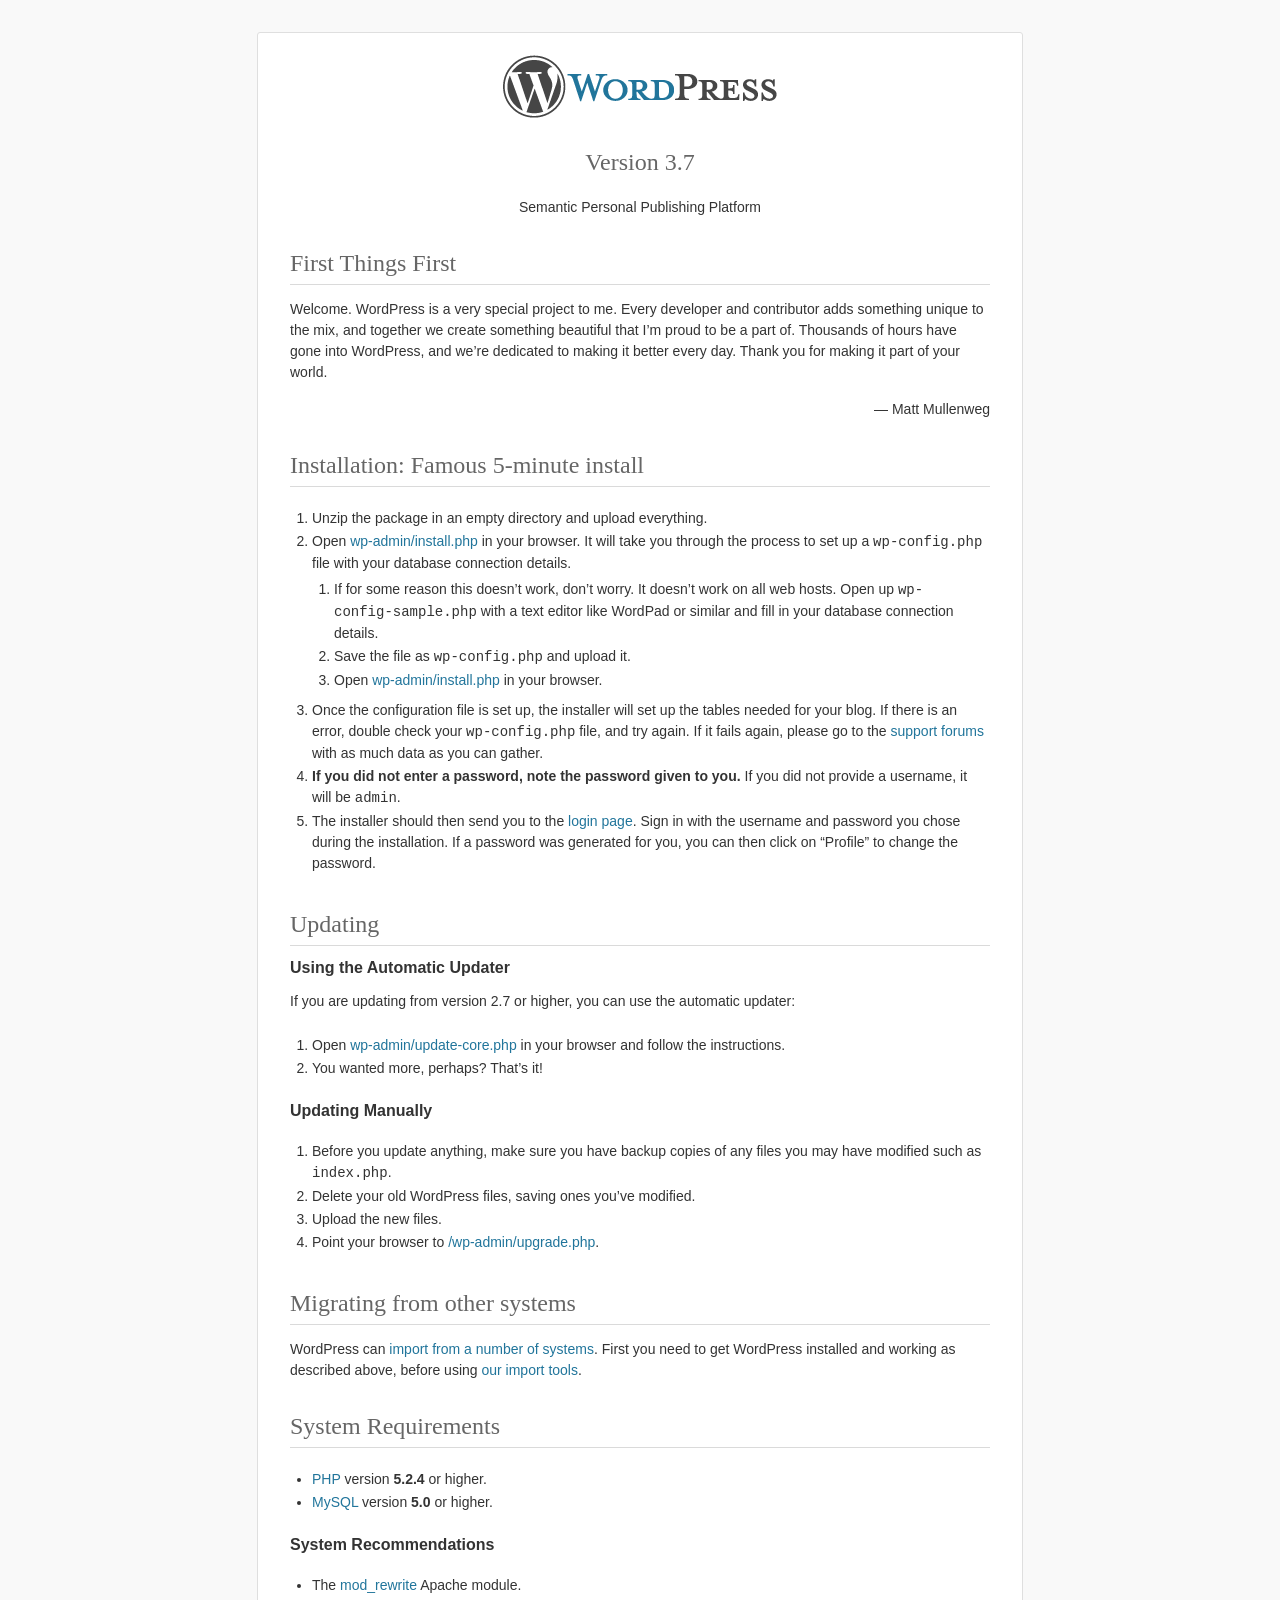
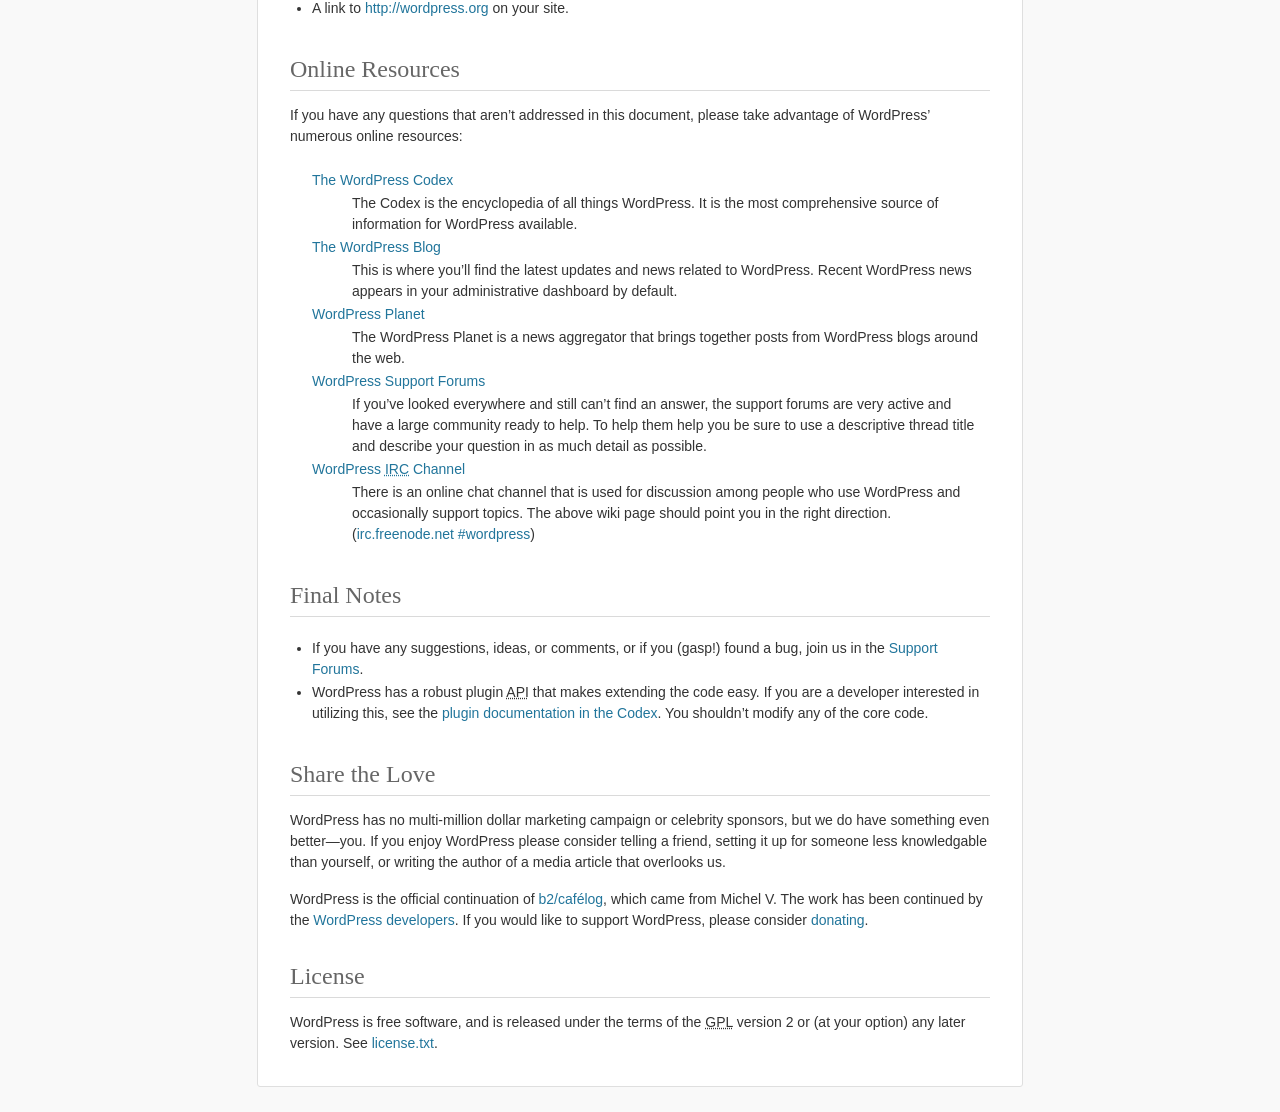
<file: readme.html>
<!DOCTYPE html>
<html>
<head>
	<meta http-equiv="Content-Type" content="text/html; charset=utf-8" />
	<title>WordPress &#8250; ReadMe</title>
	<link rel="stylesheet" href="wp-admin/css/install.css?ver=20100228" type="text/css" />
</head>
<body>
<h1 id="logo">
	<a href="http://wordpress.org/"><img alt="WordPress" src="wp-admin/images/wordpress-logo.png" /></a>
	<br /> Version 3.7
</h1>
<p style="text-align: center">Semantic Personal Publishing Platform</p>

<h1>First Things First</h1>
<p>Welcome. WordPress is a very special project to me. Every developer and contributor adds something unique to the mix, and together we create something beautiful that I&#8217;m proud to be a part of. Thousands of hours have gone into WordPress, and we&#8217;re dedicated to making it better every day. Thank you for making it part of your world.</p>
<p style="text-align: right">&#8212; Matt Mullenweg</p>

<h1>Installation: Famous 5-minute install</h1>
<ol>
	<li>Unzip the package in an empty directory and upload everything.</li>
	<li>Open <span class="file"><a href="wp-admin/install.php">wp-admin/install.php</a></span> in your browser. It will take you through the process to set up a <code>wp-config.php</code> file with your database connection details.
		<ol>
			<li>If for some reason this doesn&#8217;t work, don&#8217;t worry. It doesn&#8217;t work on all web hosts. Open up <code>wp-config-sample.php</code> with a text editor like WordPad or similar and fill in your database connection details.</li>
			<li>Save the file as <code>wp-config.php</code> and upload it.</li>
			<li>Open <span class="file"><a href="wp-admin/install.php">wp-admin/install.php</a></span> in your browser.</li>
		</ol>
	</li>
	<li>Once the configuration file is set up, the installer will set up the tables needed for your blog. If there is an error, double check your <code>wp-config.php</code> file, and try again. If it fails again, please go to the <a href="http://wordpress.org/support/" title="WordPress support">support forums</a> with as much data as you can gather.</li>
	<li><strong>If you did not enter a password, note the password given to you.</strong> If you did not provide a username, it will be <code>admin</code>.</li>
	<li>The installer should then send you to the <a href="wp-login.php">login page</a>. Sign in with the username and password you chose during the installation. If a password was generated for you, you can then click on &#8220;Profile&#8221; to change the password.</li>
</ol>

<h1>Updating</h1>
<h2>Using the Automatic Updater</h2>
<p>If you are updating from version 2.7 or higher, you can use the automatic updater:</p>
<ol>
	<li>Open <span class="file"><a href="wp-admin/update-core.php">wp-admin/update-core.php</a></span> in your browser and follow the instructions.</li>
	<li>You wanted more, perhaps? That&#8217;s it!</li>
</ol>

<h2>Updating Manually</h2>
<ol>
	<li>Before you update anything, make sure you have backup copies of any files you may have modified such as <code>index.php</code>.</li>
	<li>Delete your old WordPress files, saving ones you&#8217;ve modified.</li>
	<li>Upload the new files.</li>
	<li>Point your browser to <span class="file"><a href="wp-admin/upgrade.php">/wp-admin/upgrade.php</a>.</span></li>
</ol>

<h1>Migrating from other systems</h1>
<p>WordPress can <a href="http://codex.wordpress.org/Importing_Content">import from a number of systems</a>. First you need to get WordPress installed and working as described above, before using <a href="wp-admin/import.php" title="Import to WordPress">our import tools</a>.</p>

<h1>System Requirements</h1>
<ul>
	<li><a href="http://php.net/">PHP</a> version <strong>5.2.4</strong> or higher.</li>
	<li><a href="http://www.mysql.com/">MySQL</a> version <strong>5.0</strong> or higher.</li>
</ul>

<h2>System Recommendations</h2>
<ul>
	<li>The <a href="http://httpd.apache.org/docs/2.2/mod/mod_rewrite.html">mod_rewrite</a> Apache module.</li>
	<li>A link to <a href="http://wordpress.org/">http://wordpress.org</a> on your site.</li>
</ul>

<h1>Online Resources</h1>
<p>If you have any questions that aren&#8217;t addressed in this document, please take advantage of WordPress&#8217; numerous online resources:</p>
<dl>
	<dt><a href="http://codex.wordpress.org/">The WordPress Codex</a></dt>
		<dd>The Codex is the encyclopedia of all things WordPress. It is the most comprehensive source of information for WordPress available.</dd>
	<dt><a href="http://wordpress.org/news/">The WordPress Blog</a></dt>
		<dd>This is where you&#8217;ll find the latest updates and news related to WordPress. Recent WordPress news appears in your administrative dashboard by default.</dd>
	<dt><a href="http://planet.wordpress.org/">WordPress Planet</a></dt>
		<dd>The WordPress Planet is a news aggregator that brings together posts from WordPress blogs around the web.</dd>
	<dt><a href="http://wordpress.org/support/">WordPress Support Forums</a></dt>
		<dd>If you&#8217;ve looked everywhere and still can&#8217;t find an answer, the support forums are very active and have a large community ready to help. To help them help you be sure to use a descriptive thread title and describe your question in as much detail as possible.</dd>
	<dt><a href="http://codex.wordpress.org/IRC">WordPress <abbr title="Internet Relay Chat">IRC</abbr> Channel</a></dt>
		<dd>There is an online chat channel that is used for discussion among people who use WordPress and occasionally support topics. The above wiki page should point you in the right direction. (<a href="irc://irc.freenode.net/wordpress">irc.freenode.net #wordpress</a>)</dd>
</dl>

<h1>Final Notes</h1>
<ul>
	<li>If you have any suggestions, ideas, or comments, or if you (gasp!) found a bug, join us in the <a href="http://wordpress.org/support/">Support Forums</a>.</li>
	<li>WordPress has a robust plugin <abbr title="application programming interface">API</abbr> that makes extending the code easy. If you are a developer interested in utilizing this, see the <a href="http://codex.wordpress.org/Plugin_API" title="WordPress plugin API">plugin documentation in the Codex</a>. You shouldn&#8217;t modify any of the core code.</li>
</ul>

<h1>Share the Love</h1>
<p>WordPress has no multi-million dollar marketing campaign or celebrity sponsors, but we do have something even better&#8212;you. If you enjoy WordPress please consider telling a friend, setting it up for someone less knowledgable than yourself, or writing the author of a media article that overlooks us.</p>

<p>WordPress is the official continuation of <a href="http://cafelog.com/">b2/caf&#233;log</a>, which came from Michel V. The work has been continued by the <a href="http://wordpress.org/about/">WordPress developers</a>. If you would like to support WordPress, please consider <a href="http://wordpress.org/donate/" title="Donate to WordPress">donating</a>.</p>

<h1>License</h1>
<p>WordPress is free software, and is released under the terms of the <abbr title="GNU General Public License">GPL</abbr> version 2 or (at your option) any later version. See <a href="license.txt">license.txt</a>.</p>

</body>
</html>
</file>
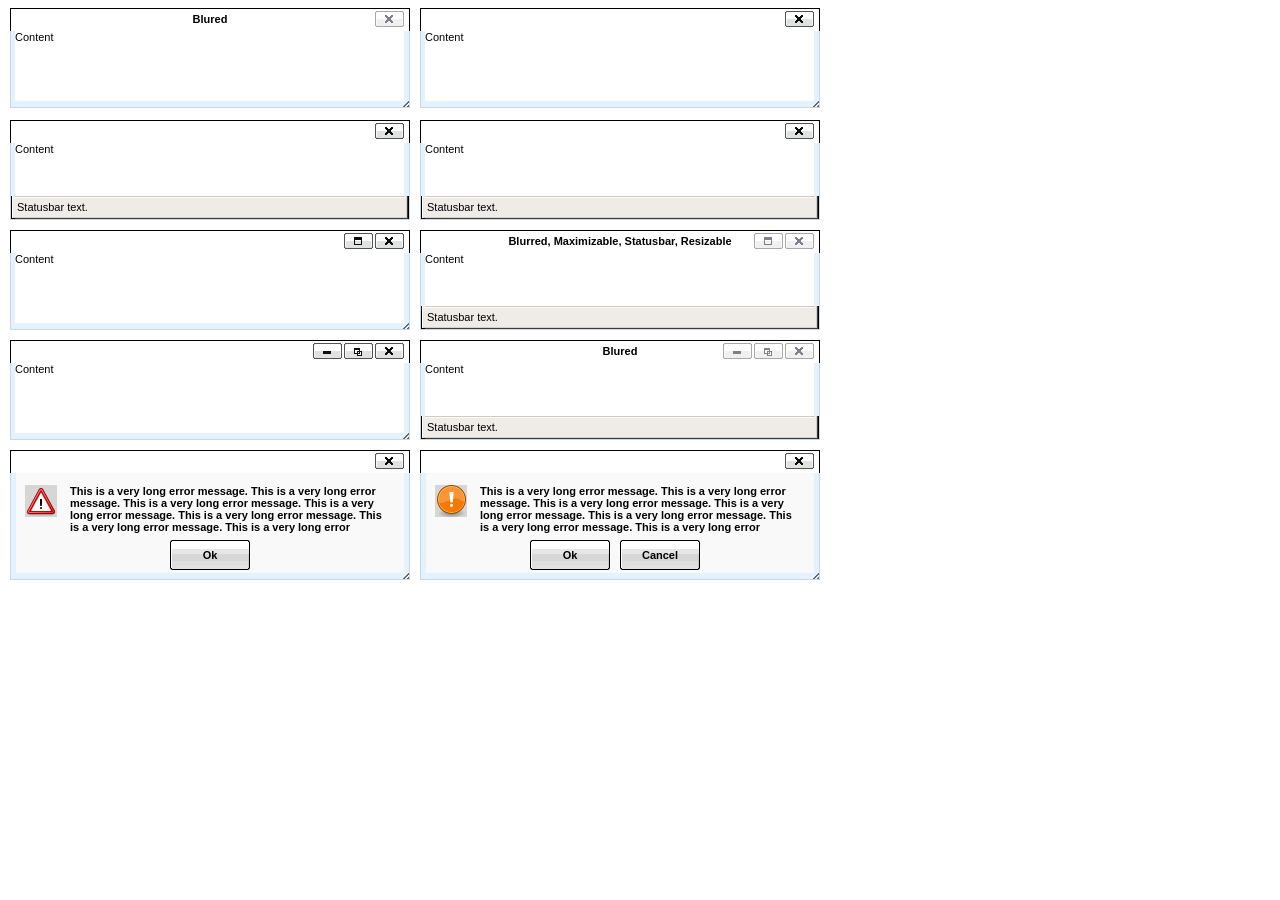
<file: wp-includes/js/tinymce/plugins/inlinepopups/template.htm>
<!-- <!DOCTYPE html PUBLIC "-//W3C//DTD XHTML 1.0 Strict//EN" "http://www.w3.org/TR/xhtml1/DTD/xhtml1-strict.dtd"> -->
<html xmlns="http://www.w3.org/1999/xhtml">
<head>
<title>Template for dialogs</title>
<link rel="stylesheet" type="text/css" href="skins/clearlooks2/window.css?ver=359-20131010" />
</head>
<body>

<div class="mceEditor">
	<div class="clearlooks2" style="width:400px; height:100px; left:10px;">
		<div class="mceWrapper">
			<div class="mceTop">
				<div class="mceLeft"></div>
				<div class="mceCenter"></div>
				<div class="mceRight"></div>
				<span>Blured</span>
			</div>

			<div class="mceMiddle">
				<div class="mceLeft"></div>
				<span>Content</span>
				<div class="mceRight"></div>
			</div>

			<div class="mceBottom">
				<div class="mceLeft"></div>
				<div class="mceCenter"></div>
				<div class="mceRight"></div>
				<span>Statusbar text.</span>
			</div>

			<a class="mceMove" href="#"></a>
			<a class="mceMin" href="#"></a>
			<a class="mceMax" href="#"></a>
			<a class="mceMed" href="#"></a>
			<a class="mceClose" href="#"></a>
			<a class="mceResize mceResizeN" href="#"></a>
			<a class="mceResize mceResizeS" href="#"></a>
			<a class="mceResize mceResizeW" href="#"></a>
			<a class="mceResize mceResizeE" href="#"></a>
			<a class="mceResize mceResizeNW" href="#"></a>
			<a class="mceResize mceResizeNE" href="#"></a>
			<a class="mceResize mceResizeSW" href="#"></a>
			<a class="mceResize mceResizeSE" href="#"></a>
		</div>
	</div>

	<div class="clearlooks2" style="width:400px; height:100px; left:420px;">
		<div class="mceWrapper mceMovable mceFocus">
			<div class="mceTop">
				<div class="mceLeft"></div>
				<div class="mceCenter"></div>
				<div class="mceRight"></div>
				<span>Focused</span>
			</div>

			<div class="mceMiddle">
				<div class="mceLeft"></div>
				<span>Content</span>
				<div class="mceRight"></div>
			</div>

			<div class="mceBottom">
				<div class="mceLeft"></div>
				<div class="mceCenter"></div>
				<div class="mceRight"></div>
				<span>Statusbar text.</span>
			</div>

			<a class="mceMove" href="#"></a>
			<a class="mceMin" href="#"></a>
			<a class="mceMax" href="#"></a>
			<a class="mceMed" href="#"></a>
			<a class="mceClose" href="#"></a>
			<a class="mceResize mceResizeN" href="#"></a>
			<a class="mceResize mceResizeS" href="#"></a>
			<a class="mceResize mceResizeW" href="#"></a>
			<a class="mceResize mceResizeE" href="#"></a>
			<a class="mceResize mceResizeNW" href="#"></a>
			<a class="mceResize mceResizeNE" href="#"></a>
			<a class="mceResize mceResizeSW" href="#"></a>
			<a class="mceResize mceResizeSE" href="#"></a>
		</div>
	</div>

	<div class="clearlooks2" style="width:400px; height:100px; left:10px; top:120px;">
		<div class="mceWrapper mceMovable mceFocus mceStatusbar">
			<div class="mceTop">
				<div class="mceLeft"></div>
				<div class="mceCenter"></div>
				<div class="mceRight"></div>
				<span>Statusbar</span>
			</div>

			<div class="mceMiddle">
				<div class="mceLeft"></div>
				<span>Content</span>
				<div class="mceRight"></div>
			</div>

			<div class="mceBottom">
				<div class="mceLeft"></div>
				<div class="mceCenter"></div>
				<div class="mceRight"></div>
				<span>Statusbar text.</span>
			</div>

			<a class="mceMove" href="#"></a>
			<a class="mceMin" href="#"></a>
			<a class="mceMax" href="#"></a>
			<a class="mceMed" href="#"></a>
			<a class="mceClose" href="#"></a>
			<a class="mceResize mceResizeN" href="#"></a>
			<a class="mceResize mceResizeS" href="#"></a>
			<a class="mceResize mceResizeW" href="#"></a>
			<a class="mceResize mceResizeE" href="#"></a>
			<a class="mceResize mceResizeNW" href="#"></a>
			<a class="mceResize mceResizeNE" href="#"></a>
			<a class="mceResize mceResizeSW" href="#"></a>
			<a class="mceResize mceResizeSE" href="#"></a>
		</div>
	</div>

	<div class="clearlooks2" style="width:400px; height:100px; left:420px; top:120px;">
		<div class="mceWrapper mceMovable mceFocus mceStatusbar mceResizable">
			<div class="mceTop">
				<div class="mceLeft"></div>
				<div class="mceCenter"></div>
				<div class="mceRight"></div>
				<span>Statusbar, Resizable</span>
			</div>

			<div class="mceMiddle">
				<div class="mceLeft"></div>
				<span>Content</span>
				<div class="mceRight"></div>
			</div>

			<div class="mceBottom">
				<div class="mceLeft"></div>
				<div class="mceCenter"></div>
				<div class="mceRight"></div>
				<span>Statusbar text.</span>
			</div>

			<a class="mceMove" href="#"></a>
			<a class="mceMin" href="#"></a>
			<a class="mceMax" href="#"></a>
			<a class="mceMed" href="#"></a>
			<a class="mceClose" href="#"></a>
			<a class="mceResize mceResizeN" href="#"></a>
			<a class="mceResize mceResizeS" href="#"></a>
			<a class="mceResize mceResizeW" href="#"></a>
			<a class="mceResize mceResizeE" href="#"></a>
			<a class="mceResize mceResizeNW" href="#"></a>
			<a class="mceResize mceResizeNE" href="#"></a>
			<a class="mceResize mceResizeSW" href="#"></a>
			<a class="mceResize mceResizeSE" href="#"></a>
		</div>
	</div>

	<div class="clearlooks2" style="width:400px; height:100px; left:10px; top:230px;">
		<div class="mceWrapper mceMovable mceFocus mceResizable mceMaximizable">
			<div class="mceTop">
				<div class="mceLeft"></div>
				<div class="mceCenter"></div>
				<div class="mceRight"></div>
				<span>Resizable, Maximizable</span>
			</div>

			<div class="mceMiddle">
				<div class="mceLeft"></div>
				<span>Content</span>
				<div class="mceRight"></div>
			</div>

			<div class="mceBottom">
				<div class="mceLeft"></div>
				<div class="mceCenter"></div>
				<div class="mceRight"></div>
				<span>Statusbar text.</span>
			</div>

			<a class="mceMove" href="#"></a>
			<a class="mceMin" href="#"></a>
			<a class="mceMax" href="#"></a>
			<a class="mceMed" href="#"></a>
			<a class="mceClose" href="#"></a>
			<a class="mceResize mceResizeN" href="#"></a>
			<a class="mceResize mceResizeS" href="#"></a>
			<a class="mceResize mceResizeW" href="#"></a>
			<a class="mceResize mceResizeE" href="#"></a>
			<a class="mceResize mceResizeNW" href="#"></a>
			<a class="mceResize mceResizeNE" href="#"></a>
			<a class="mceResize mceResizeSW" href="#"></a>
			<a class="mceResize mceResizeSE" href="#"></a>
		</div>
	</div>

	<div class="clearlooks2" style="width:400px; height:100px; left:420px; top:230px;">
		<div class="mceWrapper mceMovable mceStatusbar mceResizable mceMaximizable">
			<div class="mceTop">
				<div class="mceLeft"></div>
				<div class="mceCenter"></div>
				<div class="mceRight"></div>
				<span>Blurred, Maximizable, Statusbar, Resizable</span>
			</div>

			<div class="mceMiddle">
				<div class="mceLeft"></div>
				<span>Content</span>
				<div class="mceRight"></div>
			</div>

			<div class="mceBottom">
				<div class="mceLeft"></div>
				<div class="mceCenter"></div>
				<div class="mceRight"></div>
				<span>Statusbar text.</span>
			</div>

			<a class="mceMove" href="#"></a>
			<a class="mceMin" href="#"></a>
			<a class="mceMax" href="#"></a>
			<a class="mceMed" href="#"></a>
			<a class="mceClose" href="#"></a>
			<a class="mceResize mceResizeN" href="#"></a>
			<a class="mceResize mceResizeS" href="#"></a>
			<a class="mceResize mceResizeW" href="#"></a>
			<a class="mceResize mceResizeE" href="#"></a>
			<a class="mceResize mceResizeNW" href="#"></a>
			<a class="mceResize mceResizeNE" href="#"></a>
			<a class="mceResize mceResizeSW" href="#"></a>
			<a class="mceResize mceResizeSE" href="#"></a>
		</div>
	</div>

	<div class="clearlooks2" style="width:400px; height:100px; left:10px; top:340px;">
		<div class="mceWrapper mceMovable mceFocus mceResizable mceMaximized mceMinimizable mceMaximizable">
			<div class="mceTop">
				<div class="mceLeft"></div>
				<div class="mceCenter"></div>
				<div class="mceRight"></div>
				<span>Maximized, Maximizable, Minimizable</span>
			</div>

			<div class="mceMiddle">
				<div class="mceLeft"></div>
				<span>Content</span>
				<div class="mceRight"></div>
			</div>

			<div class="mceBottom">
				<div class="mceLeft"></div>
				<div class="mceCenter"></div>
				<div class="mceRight"></div>
				<span>Statusbar text.</span>
			</div>

			<a class="mceMove" href="#"></a>
			<a class="mceMin" href="#"></a>
			<a class="mceMax" href="#"></a>
			<a class="mceMed" href="#"></a>
			<a class="mceClose" href="#"></a>
			<a class="mceResize mceResizeN" href="#"></a>
			<a class="mceResize mceResizeS" href="#"></a>
			<a class="mceResize mceResizeW" href="#"></a>
			<a class="mceResize mceResizeE" href="#"></a>
			<a class="mceResize mceResizeNW" href="#"></a>
			<a class="mceResize mceResizeNE" href="#"></a>
			<a class="mceResize mceResizeSW" href="#"></a>
			<a class="mceResize mceResizeSE" href="#"></a>
		</div>
	</div>

	<div class="clearlooks2" style="width:400px; height:100px; left:420px; top:340px;">
		<div class="mceWrapper mceMovable mceStatusbar mceResizable mceMaximized mceMinimizable mceMaximizable">
			<div class="mceTop">
				<div class="mceLeft"></div>
				<div class="mceCenter"></div>
				<div class="mceRight"></div>
				<span>Blured</span>
			</div>

			<div class="mceMiddle">
				<div class="mceLeft"></div>
				<span>Content</span>
				<div class="mceRight"></div>
			</div>

			<div class="mceBottom">
				<div class="mceLeft"></div>
				<div class="mceCenter"></div>
				<div class="mceRight"></div>
				<span>Statusbar text.</span>
			</div>

			<a class="mceMove" href="#"></a>
			<a class="mceMin" href="#"></a>
			<a class="mceMax" href="#"></a>
			<a class="mceMed" href="#"></a>
			<a class="mceClose" href="#"></a>
			<a class="mceResize mceResizeN" href="#"></a>
			<a class="mceResize mceResizeS" href="#"></a>
			<a class="mceResize mceResizeW" href="#"></a>
			<a class="mceResize mceResizeE" href="#"></a>
			<a class="mceResize mceResizeNW" href="#"></a>
			<a class="mceResize mceResizeNE" href="#"></a>
			<a class="mceResize mceResizeSW" href="#"></a>
			<a class="mceResize mceResizeSE" href="#"></a>
		</div>
	</div>

	<div class="clearlooks2" style="width:400px; height:130px; left:10px; top:450px;">
		<div class="mceWrapper mceMovable mceFocus mceModal mceAlert">
			<div class="mceTop">
				<div class="mceLeft"></div>
				<div class="mceCenter"></div>
				<div class="mceRight"></div>
				<span>Alert</span>
			</div>

			<div class="mceMiddle">
				<div class="mceLeft"></div>
				<span>
					This is a very long error message. This is a very long error message.
					This is a very long error message. This is a very long error message.
					This is a very long error message. This is a very long error message.
					This is a very long error message. This is a very long error message.
					This is a very long error message. This is a very long error message.
					This is a very long error message. This is a very long error message.
				</span>
				<div class="mceRight"></div>
				<div class="mceIcon"></div>
			</div>

			<div class="mceBottom">
				<div class="mceLeft"></div>
				<div class="mceCenter"></div>
				<div class="mceRight"></div>
			</div>

			<a class="mceMove" href="#"></a>
			<a class="mceButton mceOk" href="#">Ok</a>
			<a class="mceClose" href="#"></a>
		</div>
	</div>

	<div class="clearlooks2" style="width:400px; height:130px; left:420px; top:450px;">
		<div class="mceWrapper mceMovable mceFocus mceModal mceConfirm">
			<div class="mceTop">
				<div class="mceLeft"></div>
				<div class="mceCenter"></div>
				<div class="mceRight"></div>
				<span>Confirm</span>
			</div>

			<div class="mceMiddle">
				<div class="mceLeft"></div>
				<span>
					This is a very long error message. This is a very long error message.
					This is a very long error message. This is a very long error message.
					This is a very long error message. This is a very long error message.
					This is a very long error message. This is a very long error message.
					This is a very long error message. This is a very long error message.
					This is a very long error message. This is a very long error message.
					</span>
				<div class="mceRight"></div>
				<div class="mceIcon"></div>
			</div>

			<div class="mceBottom">
				<div class="mceLeft"></div>
				<div class="mceCenter"></div>
				<div class="mceRight"></div>
			</div>

			<a class="mceMove" href="#"></a>
			<a class="mceButton mceOk" href="#">Ok</a>
			<a class="mceButton mceCancel" href="#">Cancel</a>
			<a class="mceClose" href="#"></a>
		</div>
	</div>
</div>

</body>
</html>
</file>
<file: wp-admin/css/install.css>
html {
	background: #f9f9f9;
}

body {
	background: #fff;
	color: #333;
	font-family: sans-serif;
	margin: 2em auto;
	padding: 1em 2em;
	-webkit-border-radius: 3px;
	border-radius: 3px;
	border: 1px solid #dfdfdf;
	max-width: 700px;
}

a {
	color: #21759b;
	text-decoration: none;
}

a:hover {
	color: #d54e21;
}

h1 {
	border-bottom: 1px solid #dadada;
	clear: both;
	color: #666;
	font: 24px Georgia, "Times New Roman", Times, serif;
	margin: 30px 0 0 0;
	padding: 0;
	padding-bottom: 7px;
}

h2 {
	font-size: 16px;
}

p, li, dd, dt {
	padding-bottom: 2px;
	font-size: 14px;
	line-height: 1.5;
}

code, .code {
	font-size: 14px;
}

ul, ol, dl {
	padding: 5px 5px 5px 22px;
}

a img {
	border:0
}
abbr {
	border: 0;
	font-variant: normal;
}
#logo {
	margin: 6px 0 14px 0;
	border-bottom: none;
	text-align:center
}
#logo a {
	background-image: url('../images/wordpress-logo.png?ver=20120216');
	background-size: 274px 63px;
	background-position: top center;
	background-repeat: no-repeat;
	height: 67px;
	text-indent: -9999px;
	outline: none;
	overflow: hidden;
	display: block;
}
@media print,
  (-o-min-device-pixel-ratio: 5/4),
  (-webkit-min-device-pixel-ratio: 1.25),
  (min-resolution: 120dpi) {
	#logo a {
		background-image: url('../images/wordpress-logo-2x.png?ver=20120412');
		background-size: 274px 63px;
	}
}
.step {
	margin: 20px 0 15px;
}
.step, th {
	text-align: left;
	padding: 0;
}
.step .button-large {
	font-size: 14px;
}
textarea {
	border: 1px solid #dfdfdf;
	-webkit-border-radius: 3px;
	border-radius: 3px;
	font-family: sans-serif;
	width:  695px;
}

.form-table {
	border-collapse: collapse;
	margin-top: 1em;
	width: 100%;
}

.form-table td {
	margin-bottom: 9px;
	padding: 10px 20px 10px 0;
	border-bottom: 8px solid #fff;
	font-size: 14px;
	vertical-align: top
}

.form-table th {
	font-size: 14px;
	text-align: left;
	padding: 16px 20px 10px 0;
	border-bottom: 8px solid #fff;
	width: 140px;
	vertical-align: top;
}

.form-table code {
	line-height: 18px;
	font-size: 14px;
}

.form-table p {
	margin: 4px 0 0 0;
	font-size: 11px;
}

.form-table input {
	line-height: 20px;
	font-size: 15px;
	padding: 2px;
	border: 1px #dfdfdf solid;
	-webkit-border-radius: 3px;
	border-radius: 3px;
	font-family: sans-serif;
}

.form-table input[type=text],
.form-table input[type=password] {
	width: 206px;
}

.form-table th p {
	font-weight: normal;
}

.form-table.install-success td {
	vertical-align: middle;
	padding: 16px 20px 10px 0;
}

.form-table.install-success td p {
	margin: 0;
	font-size: 14px;
}

.form-table.install-success td code {
	margin: 0;
	font-size: 18px;
}

#error-page {
	margin-top: 50px;
}

#error-page p {
	font-size: 14px;
	line-height: 18px;
	margin: 25px 0 20px;
}

#error-page code, .code {
	font-family: Consolas, Monaco, monospace;
}

#pass-strength-result {
	background-color: #eee;
	border-color: #ddd !important;
	border-style: solid;
	border-width: 1px;
	margin: 5px 5px 5px 0;
	padding: 5px;
	text-align: center;
	width: 200px;
	display: none;
}

#pass-strength-result.bad {
	background-color: #ffb78c;
	border-color: #ff853c !important;
}

#pass-strength-result.good {
	background-color: #ffec8b;
	border-color: #ffcc00 !important;
}

#pass-strength-result.short {
	background-color: #ffa0a0;
	border-color: #f04040 !important;
}

#pass-strength-result.strong {
	background-color: #c3ff88;
	border-color: #8dff1c !important;
}

.message {
	border: 1px solid #c00;
	-webkit-border-radius: 3px;
	border-radius:         3px;
	padding: 0.5em 0.7em;
	margin: 5px 0 15px;
	background-color: #ffebe8;
}

/* install-rtl */
body.rtl {
	font-family: Tahoma, arial;
}

.rtl h1 {
	font-family: arial;
	margin: 5px -4px 0 0;
}

.rtl ul,
.rtl ol {
	padding: 5px 22px 5px 5px;
}

.rtl .step,
.rtl th,
.rtl .form-table th {
	text-align: right;
}

.rtl .submit input,
.rtl .button,
.rtl .button-secondary {
	margin-right: 0;
}

.rtl #dbname,
.rtl #uname,
.rtl #pwd,
.rtl #dbhost,
.rtl #prefix,
.rtl #user_login,
.rtl #admin_email,
.rtl #pass1,
.rtl #pass2 {
	direction: ltr;
}
</file>
<file: wp-includes/js/tinymce/plugins/inlinepopups/skins/clearlooks2/window.css>
/* Clearlooks 2 */

/* Reset */
.clearlooks2, .clearlooks2 div, .clearlooks2 span, .clearlooks2 a {vertical-align:baseline; text-align:left; position:absolute; border:0; padding:0; margin:0; background:transparent; font-family:Arial,Verdana; font-size:11px; color:#000; text-decoration:none; font-weight:normal; width:auto; height:auto; overflow:hidden; display:block}

/* General */
.clearlooks2 {position:absolute; direction:ltr}
.clearlooks2 .mceWrapper {position:static}
.mceEventBlocker {position:fixed; left:0; top:0; background:url(img/horizontal.gif) no-repeat 0 -75px; width:100%; height:100%}
.clearlooks2 .mcePlaceHolder {border:1px solid #000; background:#888; top:0; left:0; opacity:0.5; -ms-filter:'alpha(opacity=50)'; filter:alpha(opacity=50)}
.clearlooks2_modalBlocker {position:fixed; left:0; top:0; width:100%; height:100%; background:#FFF; opacity:0.6; -ms-filter:'alpha(opacity=60)'; filter:alpha(opacity=60); display:none}

/* Top */
.clearlooks2 .mceTop, 
.clearlooks2 .mceTop div {
	top:0; 
	width:100%; 
	height:23px
}
.clearlooks2 .mceTop .mceLeft {
	width:55%; 
	background-image: none;
	border-style: solid none none solid;
	border-width: 1px;
}
.clearlooks2 .mceTop .mceCenter {
}
.clearlooks2 .mceTop .mceRight {
	right:0; 
	width:55%; 
	height:23px; 
	background-image: none;
	border-style: solid solid none none;
	border-width: 1px;
}
.clearlooks2 .mceTop span {
	width:100%;
	font: 12px/20px bold "Lucida Grande","Lucida Sans Unicode",Tahoma,Verdana,sans-serif;
	text-align:center; 
	vertical-align:middle; 
	line-height:23px; 
	font-weight:bold;
}
.clearlooks2 .mceFocus .mceTop .mceLeft {
	background-image: none;
	border-style: solid none none solid;
	border-width: 1px;
}
.clearlooks2 .mceFocus .mceTop .mceCenter {
}
.clearlooks2 .mceFocus .mceTop .mceRight {
	background-image: none;
	border-style: solid solid none none;
	border-width: 1px;
}
.clearlooks2 .mceFocus .mceTop span {
color:#FFF
}

/* Middle */
.clearlooks2 .mceMiddle, .clearlooks2 .mceMiddle div {top:0}
.clearlooks2 .mceMiddle {width:100%; height:100%; clip:rect(23px auto auto auto)}
.clearlooks2 .mceMiddle .mceLeft {left:0; width:5px; height:100%; background:#E4F2FD;border-left:1px solid #c6d9e9}
.clearlooks2 .mceMiddle span {top:23px; left:5px; width:100%; height:100%; background:#FFF}
.clearlooks2 .mceMiddle .mceRight {right:0; width:5px; height:100%; background:#E4F2FD;border-right:1px solid #c6d9e9}

/* Bottom */
.clearlooks2 .mceBottom, .clearlooks2 .mceBottom div {height:6px}
.clearlooks2 .mceBottom {left:0; bottom:0; width:100%;background:#E4F2FD;border-bottom:1px solid #c6d9e9}
.clearlooks2 .mceBottom div {top:0}
.clearlooks2 .mceBottom .mceLeft {left:0; width:5px; background:#E4F2FD  ;border-left:1px solid #c6d9e9}
.clearlooks2 .mceBottom .mceCenter {left:5px; width:100%}
.clearlooks2 .mceBottom .mceRight {right:0; width:6px; background:#E4F2FD url(img/drag.gif) no-repeat;border-right:1px solid #c6d9e9}
.clearlooks2 .mceBottom span {display:none}
.clearlooks2 .mceStatusbar .mceBottom, .clearlooks2 .mceStatusbar .mceBottom div {height:23px}
.clearlooks2 .mceStatusbar .mceBottom .mceLeft {background:url(img/corners.gif) -29px 0}
.clearlooks2 .mceStatusbar .mceBottom .mceCenter {background:url(img/horizontal.gif) 0 -52px}
.clearlooks2 .mceStatusbar .mceBottom .mceRight {background:url(img/corners.gif) -24px 0}
.clearlooks2 .mceStatusbar .mceBottom span {display:block; left:7px; font-family:Arial, Verdana; font-size:11px; line-height:23px}

/* Actions */
.clearlooks2 a {width:29px; height:16px; top:3px;}
.clearlooks2 .mceClose {right:6px; background:url(img/buttons.gif) -87px 0}
.clearlooks2 .mceMin {display:none; right:68px; background:url(img/buttons.gif) 0 0}
.clearlooks2 .mceMed {display:none; right:37px; background:url(img/buttons.gif) -29px 0}
.clearlooks2 .mceMax {display:none; right:37px; background:url(img/buttons.gif) -58px 0}
.clearlooks2 .mceMove {display:none;width:100%;cursor:move;background:url(img/corners.gif) no-repeat -100px -100px}
.clearlooks2 .mceMovable .mceMove {display:block}
.clearlooks2 .mceFocus .mceClose {right:6px; background:url(img/buttons.gif) -87px -16px}
.clearlooks2 .mceFocus .mceMin {right:68px; background:url(img/buttons.gif) 0 -16px}
.clearlooks2 .mceFocus .mceMed {right:37px; background:url(img/buttons.gif) -29px -16px}
.clearlooks2 .mceFocus .mceMax {right:37px; background:url(img/buttons.gif) -58px -16px}
.clearlooks2 .mceFocus .mceClose:hover {right:6px; background:url(img/buttons.gif) -87px -32px}
.clearlooks2 .mceFocus .mceClose:hover {right:6px; background:url(img/buttons.gif) -87px -32px}
.clearlooks2 .mceFocus .mceMin:hover {right:68px; background:url(img/buttons.gif) 0 -32px}
.clearlooks2 .mceFocus .mceMed:hover {right:37px; background:url(img/buttons.gif) -29px -32px}
.clearlooks2 .mceFocus .mceMax:hover {right:37px; background:url(img/buttons.gif) -58px -32px}

/* Resize */
.clearlooks2 .mceResize {top:auto; left:auto; display:none; width:5px; height:5px; background:url(img/horizontal.gif) no-repeat 0 -75px}
.clearlooks2 .mceResizable .mceResize {display:block}
.clearlooks2 .mceResizable .mceMin, .clearlooks2 .mceMax {display:none}
.clearlooks2 .mceMinimizable .mceMin {display:block}
.clearlooks2 .mceMaximizable .mceMax {display:block}
.clearlooks2 .mceMaximized .mceMed {display:block}
.clearlooks2 .mceMaximized .mceMax {display:none}
.clearlooks2 a.mceResizeN {top:0; left:0; width:100%; cursor:n-resize}
.clearlooks2 a.mceResizeNW {top:0; left:0; cursor:nw-resize}
.clearlooks2 a.mceResizeNE {top:0; right:0; cursor:ne-resize}
.clearlooks2 a.mceResizeW {top:0; left:0; height:100%; cursor:w-resize;}
.clearlooks2 a.mceResizeE {top:0; right:0; height:100%; cursor:e-resize}
.clearlooks2 a.mceResizeS {bottom:0; left:0; width:100%; cursor:s-resize}
.clearlooks2 a.mceResizeSW {bottom:0; left:0; cursor:sw-resize}
.clearlooks2 a.mceResizeSE {bottom:0; right:0; cursor:se-resize}

/* Alert/Confirm */
.clearlooks2 .mceButton {font-weight:bold; bottom:10px; width:80px; height:30px; background:url(img/button.gif); line-height:30px; vertical-align:middle; text-align:center; outline:0}
.clearlooks2 .mceMiddle .mceIcon {left:15px; top:35px; width:32px; height:32px}
.clearlooks2 .mceAlert .mceMiddle span, .clearlooks2 .mceConfirm .mceMiddle span {background:transparent;left:60px; top:35px; width:320px; height:50px; font-weight:bold; overflow:auto; white-space:normal}
.clearlooks2 a:hover {font-weight:bold;}
.clearlooks2 .mceAlert .mceMiddle, .clearlooks2 .mceConfirm .mceMiddle {background:#F9F9F9}
.clearlooks2 .mceAlert .mceOk {left:50%; top:auto; margin-left: -40px}
.clearlooks2 .mceAlert .mceIcon {background:url(img/alert.gif)}
.clearlooks2 .mceConfirm .mceOk {left:50%; top:auto; margin-left: -90px}
.clearlooks2 .mceConfirm .mceCancel {left:50%; top:auto}
.clearlooks2 .mceConfirm .mceIcon {background:url(img/confirm.gif)}
</file>
